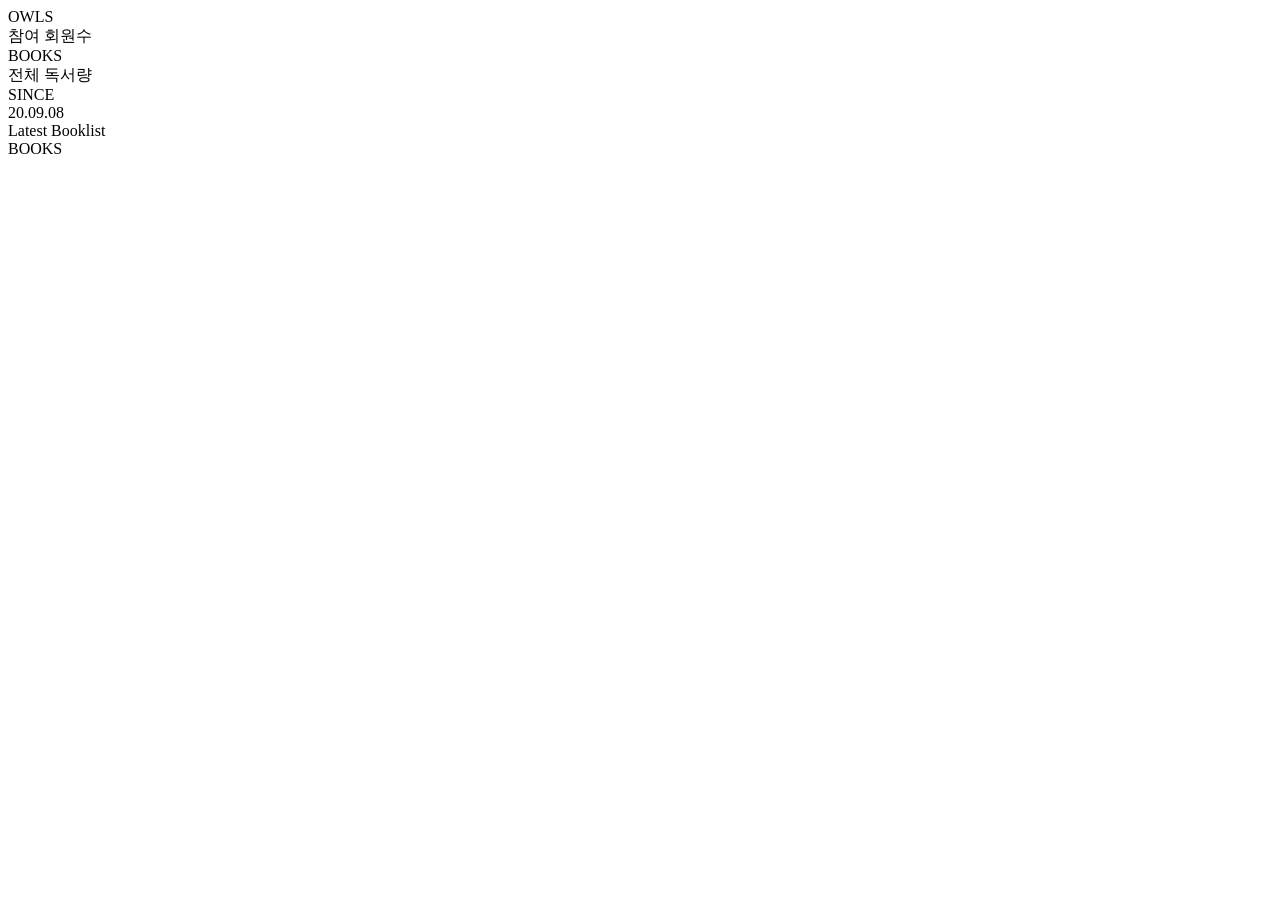
<file: src/main/resources/templates/index.html>
<!DOCTYPE html>
<html xmlns:th="http://www.thymeleaf.org"
      xmlns:layout="http://www.ultraq.net.nz/thymeleaf/layout"
      layout:decorator="~{layouts/layout}">

<div layout:fragment="content">
  <div id="container">
    <div id="targetForm">
      <span th:text="${filter}"></span>
    </div>

    <div class="row row-cols-1 row-cols-sm-3">
      <div class="col">
        <div class="numberBoard">
          <div class="count" th:text="${memberCount}"></div>
          <div class="info">
            <span class="info-title">OWLS</span><br>
            <span>참여 회원수</span>
          </div>
        </div>
      </div>
      <div class="col">
        <div class="numberBoard">
          <div class="count" th:text="${totalBooks}"></div>
          <div class="info">
            <span class="info-title">BOOKS</span><br>
            <span>전체 독서량</span>
          </div>
        </div>
      </div>
      <div class="col">
        <div class="numberBoard">
          <div class="count" th:text="${diffDays}"></div>
          <div class="info">
            <span class="info-title">SINCE</span><br>
            <span>20.09.08</span>
          </div>
        </div>
      </div>
    </div>

    <div class="row row-cols-1 row-cols-sm-2 row-cols-md-2">
      <div class="col">
        <div class="board">
          <span class="info-title">Latest Booklist</span>
          <div class="detailBoard">
            <th:block th:each="book:${bookList}">
              <span th:text="${book}"></span>
            </th:block>
          </div>
        </div>
      </div>
      <div class="col">
        <div class="board">
          <span class="info-title">BOOKS</span>
          <div class="detailBoard">

          </div>
        </div>
      </div>
    </div>

  </div>
</div>

</html>
</file>
